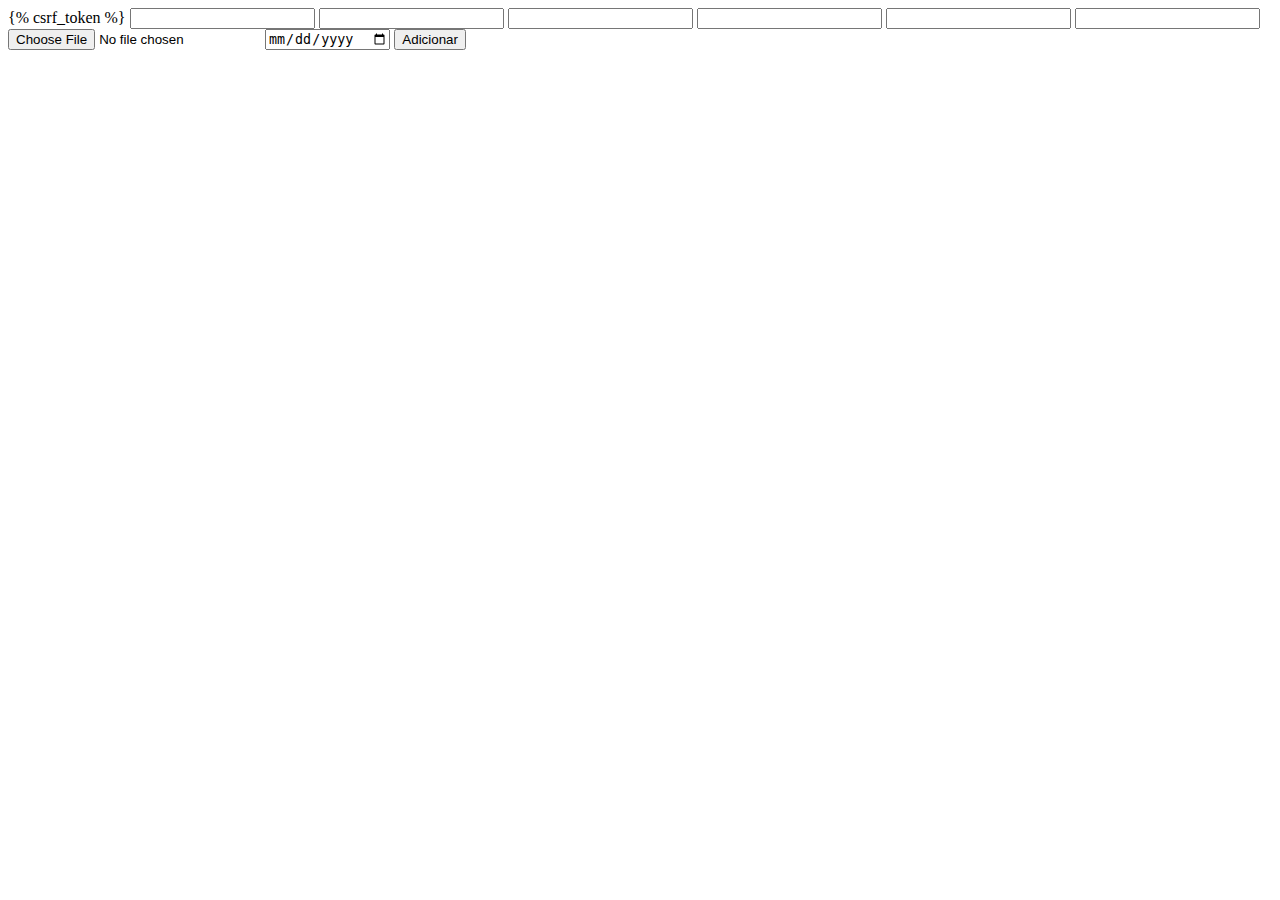
<file: contatos/templates/pages/adicionar.html>
<!DOCTYPE html>
<html lang="pt-br">
<head>
    <meta charset="UTF-8">
    <meta http-equiv="X-UA-Compatible" content="IE=edge">
    <meta name="viewport" content="width=device-width, initial-scale=1.0">
    <title>Document</title>
</head>
<body>
    <form method="POST" enctype="multipart/form-data" action=""> {% csrf_token %}
        <input name="nome" type="text">
        <input name="cpf" type="text">
        <input name="email" type="text">
        <input name="telefone" type="text">
        <input name="altura" type="text">
        <input name="descricao" type="text">
        <input name="imagem" type="file">
        <input name="data_nascimento" type="date">
        <button type="submit">Adicionar</button>
    </form>    
</body>
</html>
</file>
